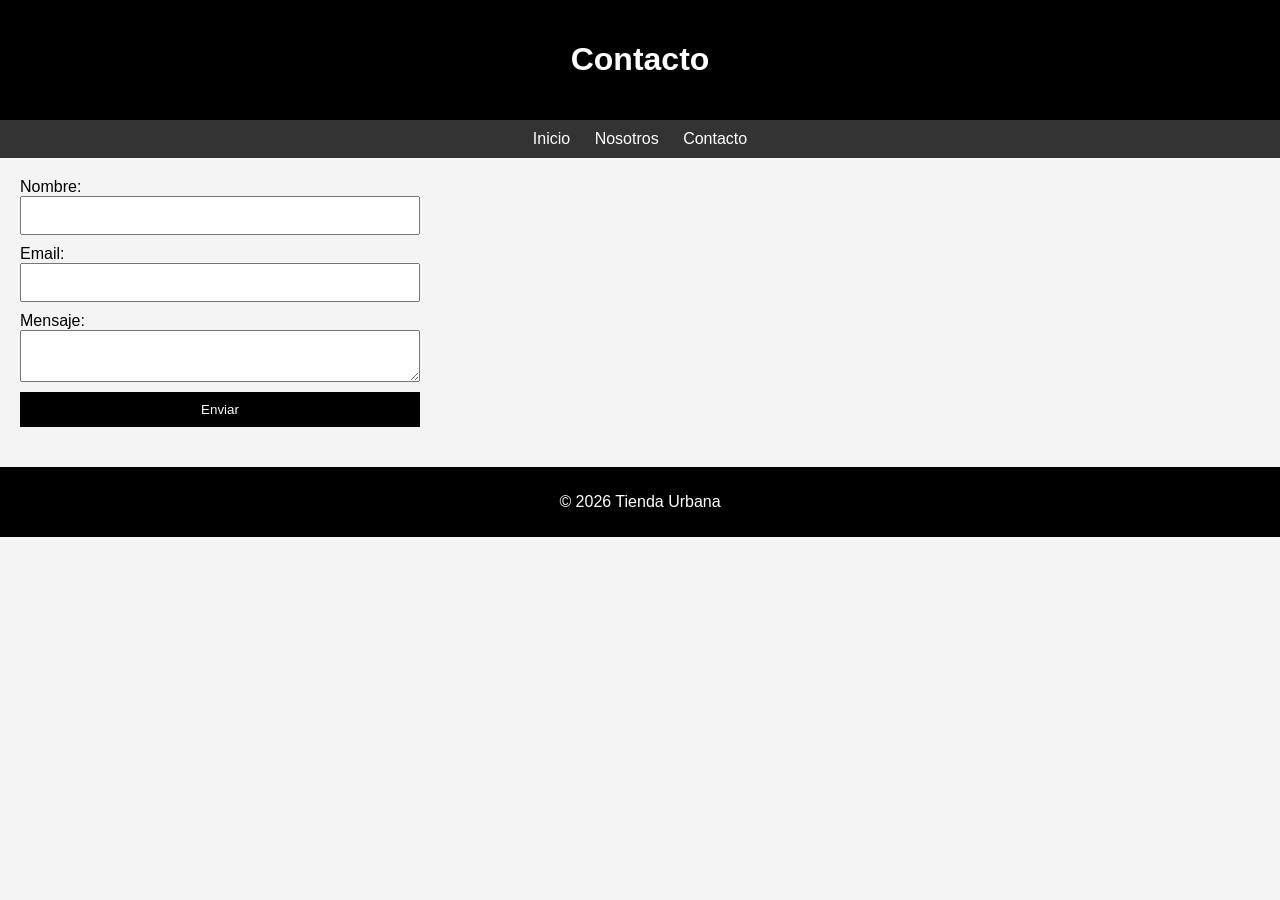
<file: contacto.html>
<!DOCTYPE html>
<html lang="es">
<head>
  <meta charset="UTF-8">
  <meta name="viewport" content="width=device-width, initial-scale=1.0">
  <title>Contacto</title>
  <link rel="stylesheet" href="styles.css">
</head>

<body>

<header>
  <h1>Contacto</h1>
</header>

<nav>
  <a href="index.html">Inicio</a>
  <a href="nosotros.html">Nosotros</a>
  <a href="contacto.html">Contacto</a>
</nav>

<section>

<form>
  <label>Nombre:</label>
  <input type="text">

  <label>Email:</label>
  <input type="email">

  <label>Mensaje:</label>
  <textarea></textarea>

  <button type="submit">Enviar</button>
</form>

</section>

<footer>
  <p>© 2026 Tienda Urbana</p>
</footer>

</body>
</html>
</file>
<file: styles.css>
body {
  font-family: Arial;
  margin: 0;
  padding: 0;
  background-color: #f4f4f4;
}

header {
  background-color: black;
  color: white;
  text-align: center;
  padding: 20px;
}

nav {
  background-color: #333;
  padding: 10px;
  text-align: center;
}

nav a {
  color: white;
  margin: 10px;
  text-decoration: none;
  transition: 0.3s;
}

nav a:hover {
  color: yellow;
}

section {
  padding: 20px;
}

img {
  width: 100%;
  max-width: 600px;
}

table {
  width: 100%;
  border-collapse: collapse;
  margin-top: 20px;
}

table, th, td {
  border: 1px solid black;
}

th, td {
  padding: 10px;
}

form {
  display: flex;
  flex-direction: column;
  max-width: 400px;
}

input, textarea {
  margin-bottom: 10px;
  padding: 10px;
}

button {
  background-color: black;
  color: white;
  padding: 10px;
  border: none;
}

button:hover {
  background-color: gray;
}

footer {
  background-color: black;
  color: white;
  text-align: center;
  padding: 10px;
  margin-top: 20px;
}

.contenido {
  border-radius: 10px;
}

#inicio {
  margin-top: 10px;
}
</file>
